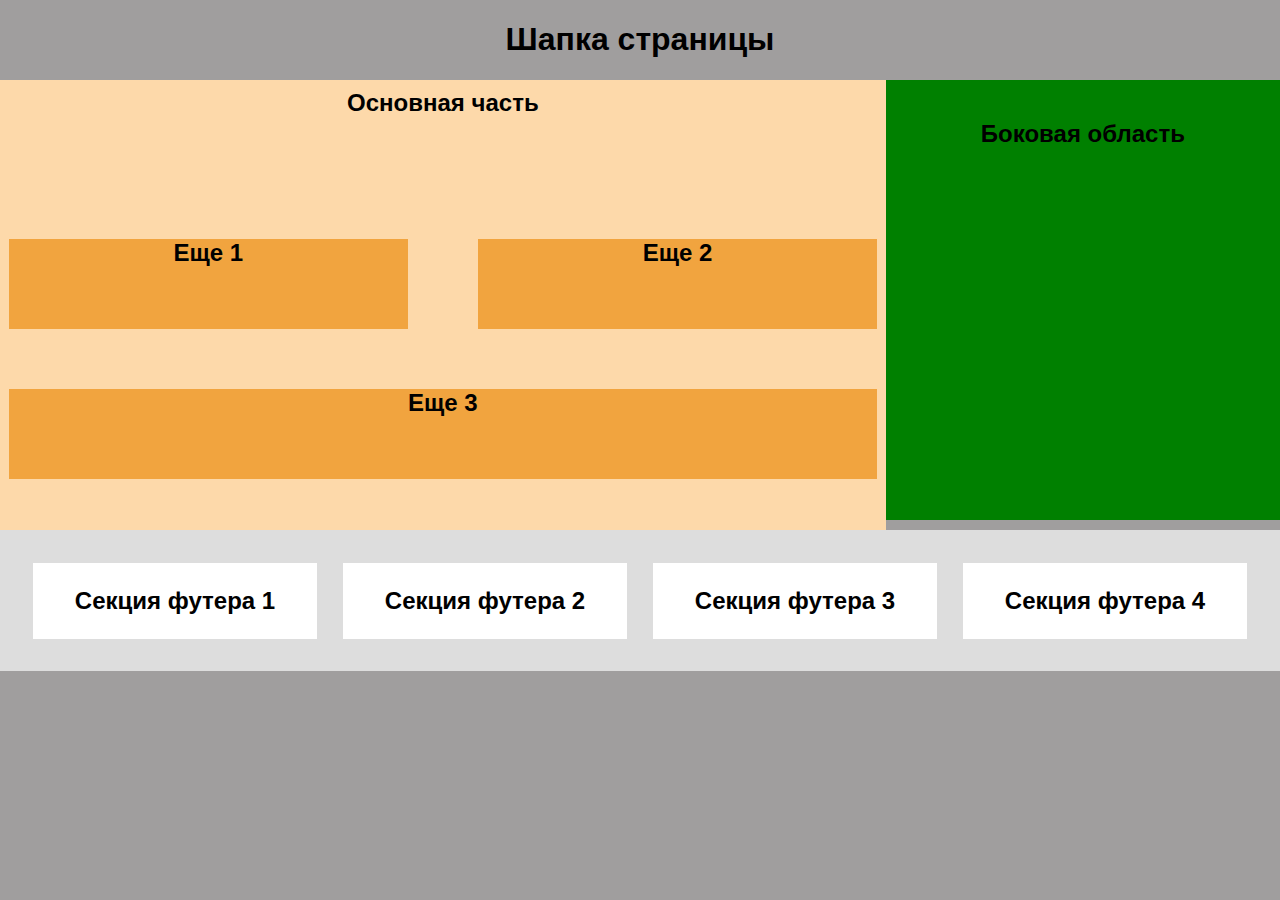
<file: FlexBox/index.html>
<!DOCTYPE html>
<html lang="en">
  <head>
    <meta charset="UTF-8" />
    <title>Верстка странички</title>
    <link rel="stylesheet" href="assets/style/style.css" />
  </head>
  <header>
    <div class="header">
      <h1>Шапка страницы</h1>
    </div>
  </header>
  <body>
    <main>
      <div class="container">
        <div class="box">
          <div class="content">
            <p class="mainpart">Основная часть</p>
            <p class="first-product">Еще 1</p>
            <p class="second-product">Еще 2</p>
            <p class="third-product">Еще 3</p>
          </div>
          <div class="sidebar">
            <h2>Боковая область</h2>
          </div>
        </div>
      </div>
    </main>
  </body>
  <footer>
    <div class="footer">
      <div class="footer-1">
        <p>Секция футера 1</p>
      </div>
      <div class="footer-2">
        <p>Секция футера 2</p>
      </div>
      <div class="footer-3">
        <p>Секция футера 3</p>
      </div>
      <div class="footer-4">
        <p>Секция футера 4</p>
      </div>
    </div>
  </footer>
</html>
</file>
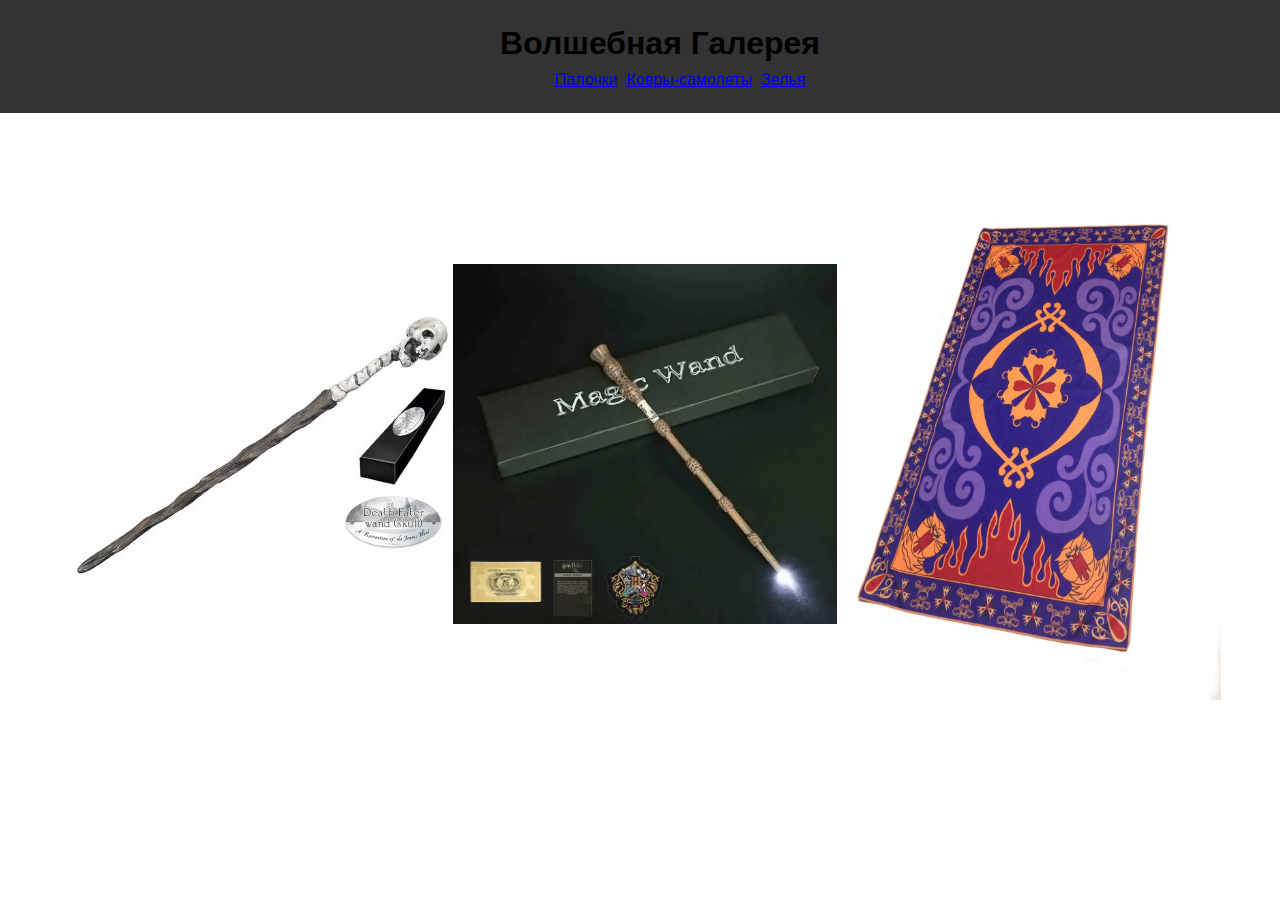
<file: miracleGalery/index.html>
<!DOCTYPE html>
<html lang="en">
  <head>
    <meta charset="UTF-8" />
    <meta name="viewport" content="width=device-width, initial-scale=1.0" />
    <title>Волшебная галерея</title>
    <link rel="stylesheet" href="./assets/style/style.css" />
  </head>
  <body>
    <header>
      <h1>Волшебная Галерея</h1>
      <nav>
        <ul class="menu-list">
          <li class="menu-item"><a href="#">Палочки</a></li>
          <li class="menu-item"><a href="#">Ковры-самолеты</a></li>
          <li class="menu-item"><a href="#">Зелья</a></li>
        </ul>
      </nav>
    </header>
    <main>
      <div class="image-container">
        <img
          src="./assets/images/harry-potter-one.jpg"
          alt="Волшебная палочка 1"
          class="magic-item"
        />
        <img
          src="./assets/images/magicWand.jpg"
          alt="Волшебная палочка 2"
          class="magic-item"
        />
        <img
          src="./assets/images/magicCarpet.jpg"
          alt="Ковер-самолет"
          class="magic-item"
        />
        <img src="./assets/images/potion.jpg" alt="Зелье" class="magic-item" />
      </div>
    </main>
  </body>
</html>
</file>
<file: FlexBox/assets/style/style.css>
body {
  font-family: sans-serif;
  background-color: #a09e9e;
  margin: 0;
  padding: 0;
}

.header {
  display: flex;
  justify-content: center;
  align-items: center;
}

.container {
  width: 100%;
}

.box {
  display: flex;
  justify-content: space-between;
  height: 50vh;
}

.content {
  display: flex;
  flex-wrap: wrap;
  justify-content: space-between;
  background-color: rgb(253, 217, 170);
  width: 100%;
  font-weight: bold;
  font-size: x-large;
}

.mainpart {
  width: 100%;
  height: 20%;
  justify-content: center;
  display: flex;
  /* padding: 1vh; */
  margin: 1vh;
}

.first-product,
.second-product {
  width: 50%;
  height: 20%;
  display: flex;
  justify-content: center;
  /* padding: 1vh; */
}

.first-product {
  justify-content: center;
  width: 45%;
  height: 20%;
  background-color: rgb(241, 164, 63);
  align-items: flex-start;
  margin: 1vh;
}

.second-product {
  justify-content: center;
  width: 45%;
  height: 20%;
  background-color: rgb(241, 164, 63);
  margin: 1vh;
}

.third-product {
  display: flex;
  width: 100%;
  height: 20%;
  justify-content: center;
  background-color: rgb(241, 164, 63);
  /* padding: 1vh; */
  margin: 1vh;
}

.sidebar {
  background-color: green;
  text-align: center;
  width: 40%;
  height: 44.5vh;
  padding: 20px;
  order: 1;
}

.footer {
  background-color: #ddd;
  display: flex;
  justify-content: space-between;
  padding: 20px;
  font-weight: bold;
  font-size: x-large;
  order: 2;
}

.footer-1,
.footer-2,
.footer-3,
.footer-4 {
  display: inline-flex;
  background-color: white;
  justify-content: center;
  width: 25%;
  margin: 1vw;
}
</file>
<file: miracleGalery/assets/style/style.css>
* {
  margin: 0;
  font-family: Arial, sans-serif;
}

/* Стили для заголовка */
header {
  background-color: #333;
  text-align: center;
  padding: 20px;
  width: 100%;
}

h1 {
  margin: 0.5vh;
}

/* Стили для навигационного меню */
.menu-list {
  display: flex;
  list-style: none;
  color: white;
  justify-content: center;
}
.menu-item {
  margin-right: 20vh;
  margin: 0.5vh;
}

/* Стили для контейнера с изображениями */
.image-container {
  display: flex;
  align-items: center;
  padding: 50px;
  margin: 25px;
  max-width: 30%;
}

.magic-item {
  max-width: 100%;
  transition: transform 0.2s;
}

/* Эффект при наведении мыши */
.magic-item:hover {
  transform: scale(1.1);
}
</file>
